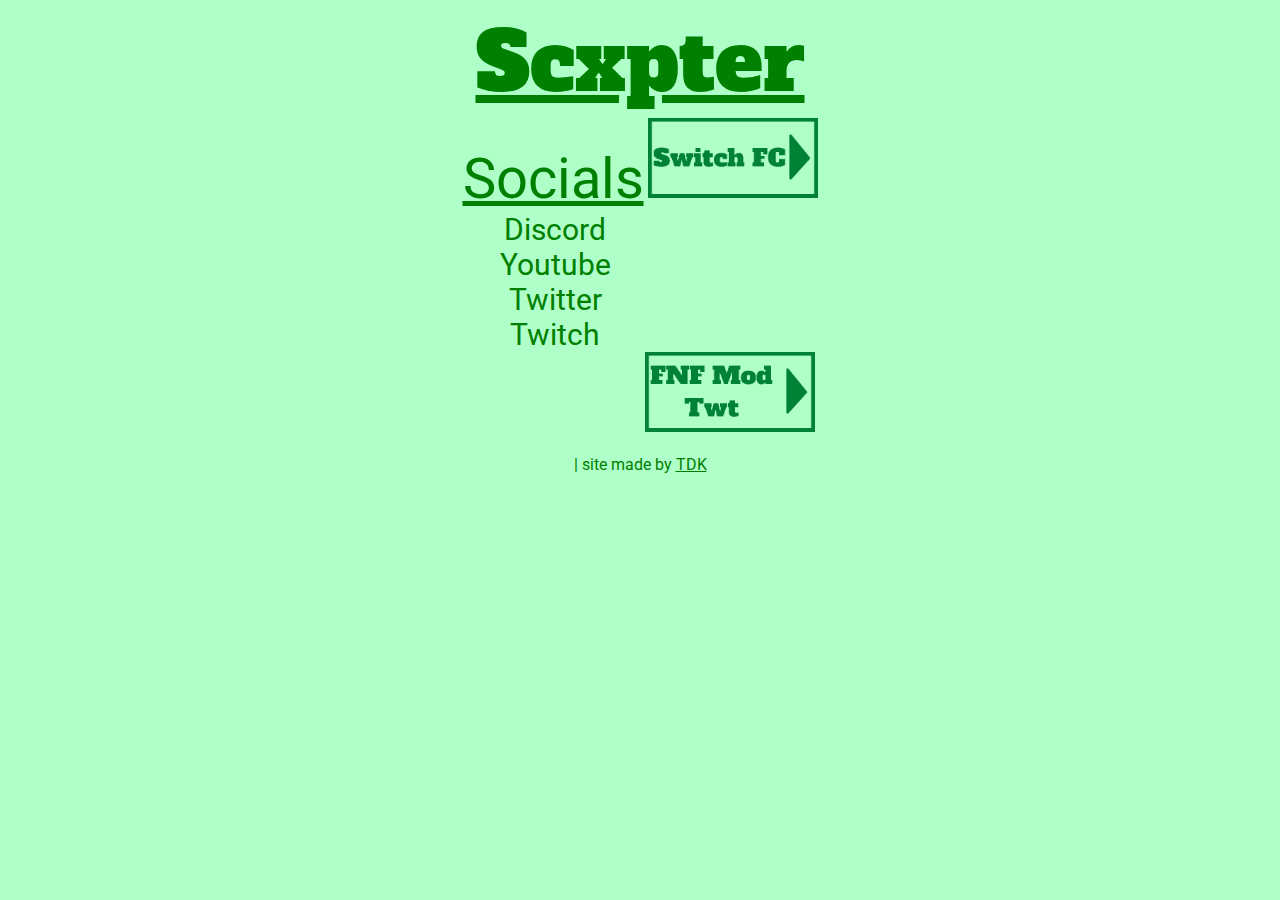
<file: index.html>
<!DOCTYPE html>
<html lang="en">

<head>
    <html prefix="og: https://ogp.me/ns#">
    <meta charset="utf-8">
    <meta http-equiv="X-UA-Compatible" content="IE=edge">
    <meta name="viewport" content="width=device-width, initial-scale=1">
    <title>Scxpter</title>
    <link rel="icon" type="image/png" href="assets/images/favicon.png"/>
    <link rel="stylesheet" href="styles.css">
    <link rel="stylesheet" href="https://proicons.netlify.app/css/icons.min.css">
    <meta property="og:title" content="Scxpter" />
    <meta property="og:image" content="https://scxpter.github.io/assets/images/favicon.png" />
</head>

<body>

    <audio src="/assets/audio/BG.mp3" autoplay>
        <p>If you are reading this, it is because your browser does not support the audio element.</p>
        </audio>

<div class="alert" style="display: none;" id="FC" >
    <span class="closebtn" onclick="this.parentElement.style.display='none';">&times;</span> 
    <strong>FC:</strong> SW-8361-5850-8614
  </div>

<u class="title" style="color: green;">Scxpter</u>
<br>
<u class="socials">Socials</u>
<img onclick="myFunction()" src="assets/images/scxpter button.png" height="80px" width="170px">
<br>
<a href="discord.html" class="link"><i class="fab fa-discord"></i> Discord</a>
<br>
<a href="https://www.youtube.com/Scxpter" class="link"><i class="fab fa-youtube"></i> Youtube</a>
<br>
<a href="https://twitter.com/YesIAmScxpter" class="link"><i class="fab fa-twitter"></i> Twitter</a>
<br>
<a href="https://www.twitch.tv/yesiamscxpter" class="link"><i class="fab fa-twitch"></i> Twitch</a>
<br>
<a href="https://twitter.com/FNF_FESTIVEDAWN" class="button2"><img src="assets/images/scxpter button 2.png" height="80px" width="170px"></a>
<br>
<br>
<h7><a href="https://github.com/Scxpter/scxpter.github.io"><i class="fab fa-github"></i></a> | site made by <a href="https://www.thediamondk.com"><u>TDK</u></a></h7>
<script>
function myFunction() {
    var x = document.getElementById("FC");
    {
      x.style.display = "block";
    }
  }
</script>

</body>
</file>
<file: styles.css>
@import url('https://fonts.googleapis.com/css2?family=Roboto&display=swap');
@import url('https://fonts.googleapis.com/css2?family=Alfa+Slab+One&display=swap');

.title {
    font-family: Alfa Slab One;
    font-size: 500%;
}

a, body {
    font-family: Roboto;
    text-align: center;
    background-color: #afffc8;
    color: green;
    text-decoration: none;
}

.link {
    font-size: 30px;
    text-align: left;
    margin-left: -170px;
}

.button2 {
    margin-left: 180px;
}

a:hover {
    color: rgb(1, 37, 0);
  }

.socials {
    font-size: 350%;  
}

.alert {
    padding: 20px;
    background-color: #84ffa9;
    color: green;
  }
  
  .closebtn {
    margin-left: 15px;
    color: green;
    font-weight: bold;
    float: right;
    font-size: 22px;
    line-height: 20px;
    cursor: pointer;
    transition: 0.3s;
  }
  
  .closebtn:hover {
    color: rgb(2, 61, 0);
  }
</file>
